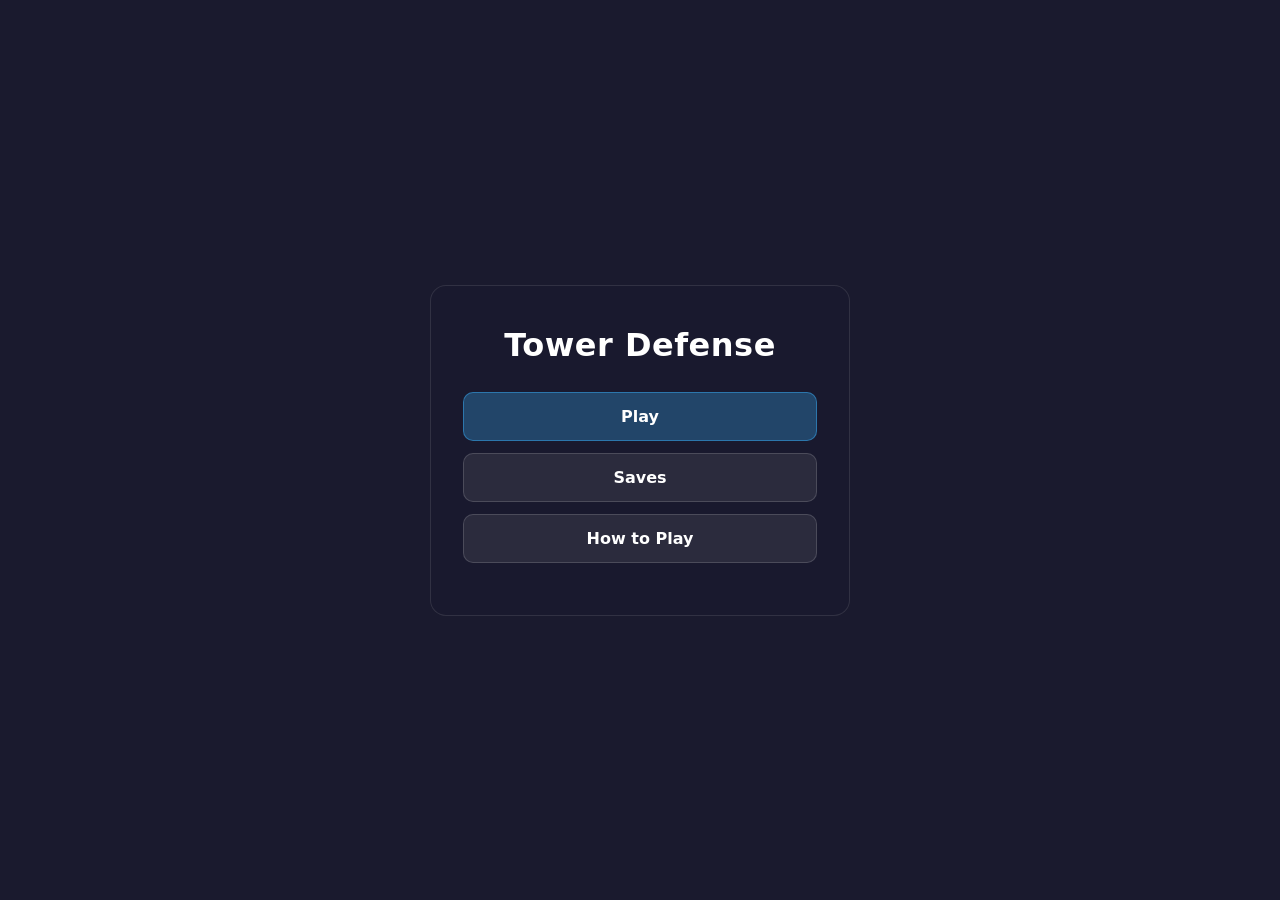
<file: index.html>
<!DOCTYPE html>
<html lang="en">
<head>
  <meta charset="UTF-8" />
  <meta name="viewport" content="width=device-width, initial-scale=1.0" />
  <title>Tower Defense</title>
  <link rel="stylesheet" href="style.css" />
</head>
<body>
  <!-- ============================= MAIN MENU ============================= -->
  <div id="menu-root">

    <!-- Main Menu -->
    <div id="screen-main" class="menu-screen">
      <div class="menu-panel menu-panel-main">
        <h1 class="menu-title">Tower Defense</h1>
        <button id="menu-play-btn" type="button" class="menu-btn menu-btn-primary">Play</button>
        <button id="menu-saves-btn" type="button" class="menu-btn">Saves</button>
        <button id="menu-howto-btn" type="button" class="menu-btn">How to Play</button>
      </div>
    </div>

    <!-- Play: map select + difficulty -->
    <div id="screen-play" class="menu-screen hidden">
      <div class="menu-topbar">
        <button id="play-back-btn" type="button" class="menu-back-btn">&larr; Back to Menu</button>
        <div id="difficulty-select" class="difficulty-select"></div>
      </div>
      <h2 class="menu-section-title">Select a Map</h2>
      <div id="maps-grid" class="maps-grid"></div>
    </div>

    <!-- Saves (placeholder — no save system yet) -->
    <div id="screen-saves" class="menu-screen hidden">
      <div class="menu-panel">
        <button id="saves-back-btn" type="button" class="menu-back-btn">&larr; Back to Menu</button>
        <h2 class="menu-section-title">Saves</h2>
        <p class="menu-placeholder-text">No save system yet — coming in a future update.</p>
      </div>
    </div>

    <!-- How to Play -->
    <div id="screen-howto" class="menu-screen hidden">
      <div class="menu-panel menu-panel-howto">
        <button id="howto-back-btn" type="button" class="menu-back-btn">&larr; Back to Menu</button>
        <h2 class="menu-section-title">How to Play</h2>
        <div id="howto-content" class="howto-content"></div>
      </div>
    </div>

  </div>

  <!-- ============================= GAME SCREEN ============================= -->
  <div id="game-screen" class="hidden">
    <canvas id="game-canvas"></canvas>

    <button id="spawn-btn" type="button" title="Spawn a test enemy">Spawn Enemy (Space)</button>
    <button id="wave-btn" type="button" title="Send the next wave (F1)">Send Wave (F1)</button>
    <button id="replay-wave-btn" type="button" title="Reset the current wave back to Placement" disabled>Re-play Wave</button>
    <button id="skill-tree-btn" type="button" title="Open Skill Tree (K)">Skill Tree (K)</button>
    <button id="export-map-btn" type="button" title="Copy the current blocked-tile layout to paste into config.js">Export Blocked Tiles</button>
    <div id="xp-display">XP: 30</div>
    <div id="fort-hp-display">Fort: 30/30</div>
    <div id="wave-indicator">Wave: —</div>
    <div id="phase-indicator">Phase: Placement</div>

    <!-- Tower bar — populated dynamically from unlocked skills -->
    <div id="tower-bar"></div>

    <!-- Game Over overlay -->
    <div id="game-over-panel" class="hidden" aria-hidden="true">
      <div class="game-over-content">
        <h2 class="game-over-title">Fort Destroyed</h2>
        <p class="game-over-hint">The Fort has fallen.</p>
        <button id="game-over-replay" type="button" class="game-over-replay">Re-play Wave</button>
        <button id="game-over-reload" type="button" class="game-over-reload">Reload</button>
      </div>
    </div>

    <!-- Wave Complete overlay -->
    <div id="wave-complete-panel" class="hidden" aria-hidden="true">
      <div class="wave-complete-content">
        <h2 id="wave-complete-title" class="wave-complete-title">Wave Complete!</h2>
        <p id="wave-complete-xp" class="wave-complete-xp">+0 XP earned</p>
        <button id="wave-complete-replay" type="button" class="wave-complete-replay">Re-play Wave</button>
        <button id="wave-complete-continue" type="button" class="wave-complete-continue">Next Wave</button>
      </div>
    </div>

    <!-- Skill Tree overlay -->
    <div id="skill-tree-panel" class="hidden" aria-hidden="true">
      <div class="skill-tree-content">
        <button id="skill-tree-close" type="button" class="skill-tree-close">Back to Game</button>
        <h2 class="skill-tree-title">Skill Tree</h2>
        <p id="skill-tree-xp" class="skill-tree-xp">XP: 30</p>
        <p class="skill-tree-hint">Unlock a tower for 10 XP, then spend more XP on its talent tree below.</p>
        <div id="skill-tree-tabs" class="skill-tree-tabs"></div>
        <div id="skill-tree-tab-content" class="skill-tree-tab-content"></div>
      </div>
    </div>
  </div>

  <script type="module" src="js/main.js"></script>
</body>
</html>
</file>
<file: style.css>
/* Reset and full-screen layout */
*,
*::before,
*::after {
  margin: 0;
  padding: 0;
  box-sizing: border-box;
}

html,
body {
  width: 100%;
  height: 100%;
  overflow: hidden;
  background-color: #1a1a2e;
}

#game-canvas {
  display: block;
  width: 100%;
  height: 100%;
  cursor: crosshair;
}

#game-canvas.cursor-place {
  cursor: cell;
}

#game-canvas.cursor-move {
  cursor: grab;
}

#game-canvas.cursor-move:active {
  cursor: grabbing;
}

/* Temporary dev UI */
#spawn-btn {
  position: fixed;
  top: 12px;
  left: 12px;
  z-index: 10;
  padding: 8px 14px;
  font-size: 14px;
  font-family: system-ui, sans-serif;
  color: #fff;
  background: rgba(30, 30, 50, 0.85);
  border: 1px solid rgba(255, 255, 255, 0.25);
  border-radius: 6px;
  cursor: pointer;
}

#spawn-btn:hover {
  background: rgba(50, 50, 80, 0.95);
}

#wave-btn {
  position: fixed;
  top: 12px;
  left: 180px;
  z-index: 10;
  padding: 8px 14px;
  font-size: 14px;
  font-family: system-ui, sans-serif;
  color: #fff;
  background: rgba(30, 30, 50, 0.85);
  border: 1px solid rgba(255, 255, 255, 0.25);
  border-radius: 6px;
  cursor: pointer;
}

#wave-btn:hover:not(:disabled) {
  background: rgba(50, 50, 80, 0.95);
}

#wave-btn:disabled {
  opacity: 0.45;
  cursor: not-allowed;
}

#wave-btn.wave-active {
  border-color: #e74c3c;
  background: rgba(231, 76, 60, 0.2);
}

#replay-wave-btn {
  position: fixed;
  top: 12px;
  left: 340px;
  z-index: 10;
  padding: 8px 14px;
  font-size: 14px;
  font-family: system-ui, sans-serif;
  color: #fff;
  background: rgba(30, 30, 50, 0.85);
  border: 1px solid rgba(255, 255, 255, 0.25);
  border-radius: 6px;
  cursor: pointer;
}

#replay-wave-btn:hover:not(:disabled) {
  background: rgba(50, 50, 80, 0.95);
}

#replay-wave-btn:disabled {
  opacity: 0.45;
  cursor: not-allowed;
}

#skill-tree-btn {
  position: fixed;
  top: 12px;
  left: 500px;
  z-index: 10;
  padding: 8px 14px;
  font-size: 14px;
  font-family: system-ui, sans-serif;
  color: #fff;
  background: rgba(30, 30, 50, 0.85);
  border: 1px solid rgba(255, 255, 255, 0.25);
  border-radius: 6px;
  cursor: pointer;
}

#skill-tree-btn:hover {
  background: rgba(50, 50, 80, 0.95);
}

#export-map-btn {
  position: fixed;
  top: 12px;
  left: 660px;
  z-index: 10;
  padding: 8px 14px;
  font-size: 14px;
  font-family: system-ui, sans-serif;
  color: #fff;
  background: rgba(30, 30, 50, 0.85);
  border: 1px solid rgba(255, 255, 255, 0.25);
  border-radius: 6px;
  cursor: pointer;
}

#export-map-btn:hover {
  background: rgba(50, 50, 80, 0.95);
}

#xp-display {
  position: fixed;
  top: 14px;
  right: 20px;
  z-index: 10;
  padding: 6px 14px;
  font-family: system-ui, sans-serif;
  font-size: 15px;
  font-weight: 700;
  color: #f1c40f;
  background: rgba(20, 20, 35, 0.9);
  border: 1px solid rgba(241, 196, 15, 0.35);
  border-radius: 8px;
  text-shadow: 0 1px 3px rgba(0, 0, 0, 0.5);
}

#fort-hp-display {
  position: fixed;
  top: 14px;
  right: 190px;
  z-index: 10;
  padding: 6px 14px;
  font-family: system-ui, sans-serif;
  font-size: 15px;
  font-weight: 700;
  color: #2ecc71;
  background: rgba(20, 20, 35, 0.9);
  border: 1px solid rgba(46, 204, 113, 0.35);
  border-radius: 8px;
  text-shadow: 0 1px 3px rgba(0, 0, 0, 0.5);
}

#fort-hp-display.low {
  color: #e74c3c;
  border-color: rgba(231, 76, 60, 0.5);
}

#wave-indicator {
  position: fixed;
  top: 14px;
  left: 490px;
  z-index: 10;
  font-family: system-ui, sans-serif;
  font-size: 14px;
  font-weight: 600;
  color: rgba(255, 255, 255, 0.85);
  text-shadow: 0 1px 3px rgba(0, 0, 0, 0.6);
}

#wave-indicator.active {
  color: #f1c40f;
}

#phase-indicator {
  position: fixed;
  top: 14px;
  left: 640px;
  z-index: 10;
  font-family: system-ui, sans-serif;
  font-size: 14px;
  font-weight: 600;
  color: rgba(255, 255, 255, 0.85);
  text-shadow: 0 1px 3px rgba(0, 0, 0, 0.6);
}

#phase-indicator.combat {
  color: #ff6b6b;
}

#tower-bar.disabled {
  opacity: 0.55;
  pointer-events: none;
}

/* Tower bar — bottom center */
#tower-bar {
  position: fixed;
  bottom: 20px;
  left: 50%;
  transform: translateX(-50%);
  z-index: 10;
  display: flex;
  gap: 10px;
  padding: 10px 14px;
  background: rgba(20, 20, 35, 0.9);
  border: 1px solid rgba(255, 255, 255, 0.2);
  border-radius: 12px;
  box-shadow: 0 4px 24px rgba(0, 0, 0, 0.45);
}

.tower-btn {
  display: flex;
  flex-direction: column;
  align-items: center;
  gap: 6px;
  min-width: 72px;
  padding: 10px 12px;
  font-family: system-ui, sans-serif;
  font-size: 12px;
  color: #ddd;
  background: rgba(40, 40, 65, 0.9);
  border: 2px solid rgba(255, 255, 255, 0.15);
  border-radius: 8px;
  cursor: pointer;
  transition: background 0.15s, border-color 0.15s, transform 0.1s;
}

.tower-btn:hover {
  background: rgba(55, 55, 90, 0.95);
  border-color: rgba(255, 255, 255, 0.35);
}

.tower-btn.selected {
  border-color: #2ecc71;
  background: rgba(46, 204, 113, 0.15);
  color: #fff;
}

.tower-btn:active {
  transform: scale(0.96);
}

.tower-btn.at-cap {
  opacity: 0.5;
  cursor: not-allowed;
}

.tower-btn-count {
  font-size: 11px;
  color: rgba(255, 255, 255, 0.55);
  font-weight: 600;
}

.tower-btn.at-cap .tower-btn-count {
  color: #e74c3c;
}

.tower-btn-icon {
  width: 36px;
  height: 36px;
  border-radius: 4px;
  border: 2px solid rgba(255, 255, 255, 0.6);
}

.tower-icon-marksman {
  background: #3498db;
}

.tower-icon-slayer {
  background: #e74c3c;
}

.tower-icon-spearman {
  background: #2ecc71;
}

.tower-icon-striker {
  background: #e67e22;
}

.tower-btn-label {
  font-weight: 600;
  letter-spacing: 0.02em;
}

#tower-bar.empty::after {
  content: "Unlock towers in the Skill Tree (K)";
  font-family: system-ui, sans-serif;
  font-size: 13px;
  color: rgba(255, 255, 255, 0.45);
  padding: 8px 12px;
}

/* Skill Tree panel */
#skill-tree-panel {
  position: fixed;
  inset: 0;
  z-index: 100;
  display: flex;
  align-items: center;
  justify-content: center;
  background: rgba(10, 10, 20, 0.82);
  backdrop-filter: blur(4px);
}

#skill-tree-panel.hidden {
  display: none;
}

.skill-tree-content {
  position: relative;
  width: min(720px, 92vw);
  max-height: 88vh;
  overflow-y: auto;
  padding: 28px 32px;
  background: rgba(22, 22, 38, 0.97);
  border: 1px solid rgba(255, 255, 255, 0.15);
  border-radius: 16px;
  box-shadow: 0 12px 48px rgba(0, 0, 0, 0.55);
}

.skill-tree-title {
  font-family: system-ui, sans-serif;
  font-size: 26px;
  font-weight: 700;
  color: #fff;
  margin-bottom: 8px;
}

.skill-tree-xp {
  font-family: system-ui, sans-serif;
  font-size: 18px;
  font-weight: 700;
  color: #f1c40f;
  margin-bottom: 6px;
}

.skill-tree-hint {
  font-family: system-ui, sans-serif;
  font-size: 13px;
  color: rgba(255, 255, 255, 0.5);
  margin-bottom: 24px;
}

.skill-tree-nodes {
  display: grid;
  grid-template-columns: repeat(auto-fit, minmax(150px, 1fr));
  gap: 14px;
  margin-bottom: 24px;
}

.skill-node {
  display: flex;
  flex-direction: column;
  align-items: center;
  gap: 8px;
  padding: 16px 12px;
  font-family: system-ui, sans-serif;
  background: rgba(40, 40, 65, 0.9);
  border: 2px solid rgba(255, 255, 255, 0.15);
  border-radius: 10px;
  cursor: pointer;
  transition: border-color 0.15s, background 0.15s, transform 0.1s;
}

.skill-node:hover:not(:disabled):not(.unlocked) {
  border-color: rgba(241, 196, 15, 0.6);
  background: rgba(55, 55, 90, 0.95);
}

.skill-node.unlocked {
  border-color: #2ecc71;
  background: rgba(46, 204, 113, 0.12);
  cursor: default;
  opacity: 0.85;
}

.skill-node:disabled {
  opacity: 0.45;
  cursor: not-allowed;
}

.skill-node-icon {
  width: 48px;
  height: 48px;
  border-radius: 6px;
  border: 2px solid rgba(255, 255, 255, 0.5);
}

.skill-node-name {
  font-size: 14px;
  font-weight: 700;
  color: #fff;
}

.skill-node-cost {
  font-size: 12px;
  color: #f1c40f;
}

.skill-node-status {
  font-size: 11px;
  color: #2ecc71;
  font-weight: 600;
}

.skill-tree-close {
  position: absolute;
  top: 20px;
  right: 24px;
  padding: 8px 14px;
  font-family: system-ui, sans-serif;
  font-size: 13px;
  font-weight: 600;
  color: #fff;
  background: rgba(50, 50, 80, 0.9);
  border: 1px solid rgba(255, 255, 255, 0.2);
  border-radius: 8px;
  cursor: pointer;
  z-index: 1;
}

.skill-tree-close:hover {
  background: rgba(70, 70, 110, 0.95);
}

/* Game Over overlay */
#game-over-panel {
  position: fixed;
  inset: 0;
  z-index: 200;
  display: flex;
  align-items: center;
  justify-content: center;
  background: rgba(10, 0, 0, 0.85);
  backdrop-filter: blur(4px);
}

#game-over-panel.hidden {
  display: none;
}

.game-over-content {
  width: min(420px, 90vw);
  padding: 32px;
  text-align: center;
  background: rgba(30, 12, 12, 0.97);
  border: 1px solid rgba(231, 76, 60, 0.4);
  border-radius: 16px;
  box-shadow: 0 12px 48px rgba(0, 0, 0, 0.6);
}

.game-over-title {
  font-family: system-ui, sans-serif;
  font-size: 28px;
  font-weight: 700;
  color: #e74c3c;
  margin-bottom: 12px;
}

.game-over-hint {
  font-family: system-ui, sans-serif;
  font-size: 14px;
  color: rgba(255, 255, 255, 0.7);
  margin-bottom: 24px;
}

.game-over-replay {
  display: block;
  width: 100%;
  padding: 12px;
  margin-bottom: 10px;
  font-family: system-ui, sans-serif;
  font-size: 15px;
  font-weight: 600;
  color: #fff;
  background: rgba(46, 204, 113, 0.2);
  border: 1px solid rgba(46, 204, 113, 0.5);
  border-radius: 8px;
  cursor: pointer;
}

.game-over-replay:hover {
  background: rgba(46, 204, 113, 0.35);
}

.game-over-reload {
  display: block;
  width: 100%;
  padding: 12px;
  font-family: system-ui, sans-serif;
  font-size: 15px;
  font-weight: 600;
  color: #fff;
  background: rgba(231, 76, 60, 0.25);
  border: 1px solid rgba(231, 76, 60, 0.5);
  border-radius: 8px;
  cursor: pointer;
}

.game-over-reload:hover {
  background: rgba(231, 76, 60, 0.4);
}

/* Wave Complete overlay */
#wave-complete-panel {
  position: fixed;
  inset: 0;
  z-index: 200;
  display: flex;
  align-items: center;
  justify-content: center;
  background: rgba(0, 10, 0, 0.75);
  backdrop-filter: blur(4px);
}

#wave-complete-panel.hidden {
  display: none;
}

.wave-complete-content {
  width: min(420px, 90vw);
  padding: 32px;
  text-align: center;
  background: rgba(12, 30, 18, 0.97);
  border: 1px solid rgba(46, 204, 113, 0.4);
  border-radius: 16px;
  box-shadow: 0 12px 48px rgba(0, 0, 0, 0.6);
}

.wave-complete-title {
  font-family: system-ui, sans-serif;
  font-size: 28px;
  font-weight: 700;
  color: #2ecc71;
  margin-bottom: 12px;
}

.wave-complete-xp {
  font-family: system-ui, sans-serif;
  font-size: 16px;
  font-weight: 600;
  color: #f1c40f;
  margin-bottom: 24px;
}

.wave-complete-replay {
  display: block;
  width: 100%;
  padding: 12px;
  margin-bottom: 10px;
  font-family: system-ui, sans-serif;
  font-size: 15px;
  font-weight: 600;
  color: #fff;
  background: rgba(255, 255, 255, 0.08);
  border: 1px solid rgba(255, 255, 255, 0.25);
  border-radius: 8px;
  cursor: pointer;
}

.wave-complete-replay:hover {
  background: rgba(255, 255, 255, 0.15);
}

.wave-complete-continue {
  display: block;
  width: 100%;
  padding: 12px;
  font-family: system-ui, sans-serif;
  font-size: 15px;
  font-weight: 600;
  color: #fff;
  background: rgba(46, 204, 113, 0.25);
  border: 1px solid rgba(46, 204, 113, 0.5);
  border-radius: 8px;
  cursor: pointer;
}

.wave-complete-continue:hover {
  background: rgba(46, 204, 113, 0.4);
}

/* ============================= MAIN MENU ============================= */

#menu-root {
  position: fixed;
  inset: 0;
  z-index: 50;
  font-family: system-ui, sans-serif;
  color: #fff;
}

#menu-root.hidden {
  display: none;
}

.menu-screen {
  position: absolute;
  inset: 0;
  display: flex;
  flex-direction: column;
  align-items: center;
  padding: 48px 24px;
  overflow-y: auto;
}

.menu-screen.hidden {
  display: none;
}

#screen-main {
  justify-content: center;
}

.menu-panel {
  width: min(420px, 90vw);
  padding: 40px 32px;
  background: rgba(26, 26, 46, 0.85);
  border: 1px solid rgba(255, 255, 255, 0.1);
  border-radius: 16px;
  text-align: center;
}

.menu-panel-howto {
  width: min(640px, 92vw);
  text-align: left;
}

.menu-title {
  font-size: 32px;
  font-weight: 800;
  margin-bottom: 28px;
  letter-spacing: 0.5px;
}

.menu-btn {
  display: block;
  width: 100%;
  padding: 14px;
  margin-bottom: 12px;
  font-family: inherit;
  font-size: 16px;
  font-weight: 600;
  color: #fff;
  background: rgba(255, 255, 255, 0.08);
  border: 1px solid rgba(255, 255, 255, 0.15);
  border-radius: 10px;
  cursor: pointer;
  transition: background 0.15s ease;
}

.menu-btn:hover {
  background: rgba(255, 255, 255, 0.16);
}

.menu-btn-primary {
  background: rgba(52, 152, 219, 0.35);
  border-color: rgba(52, 152, 219, 0.6);
}

.menu-btn-primary:hover {
  background: rgba(52, 152, 219, 0.5);
}

.menu-topbar {
  width: 100%;
  max-width: 900px;
  display: flex;
  align-items: center;
  justify-content: space-between;
  margin-bottom: 24px;
}

.menu-back-btn {
  padding: 10px 16px;
  font-family: inherit;
  font-size: 14px;
  font-weight: 600;
  color: #fff;
  background: rgba(255, 255, 255, 0.08);
  border: 1px solid rgba(255, 255, 255, 0.15);
  border-radius: 8px;
  cursor: pointer;
}

.menu-back-btn:hover {
  background: rgba(255, 255, 255, 0.16);
}

.menu-section-title {
  font-size: 22px;
  font-weight: 700;
  margin-bottom: 20px;
}

.difficulty-select {
  display: flex;
  gap: 8px;
}

.difficulty-btn {
  padding: 8px 14px;
  font-family: inherit;
  font-size: 13px;
  font-weight: 600;
  color: rgba(255, 255, 255, 0.7);
  background: rgba(255, 255, 255, 0.06);
  border: 1px solid rgba(255, 255, 255, 0.15);
  border-radius: 8px;
  cursor: pointer;
}

.difficulty-btn.selected {
  color: #fff;
  background: rgba(52, 152, 219, 0.4);
  border-color: rgba(52, 152, 219, 0.7);
}

.maps-grid {
  width: 100%;
  max-width: 900px;
  display: grid;
  grid-template-columns: repeat(auto-fit, minmax(220px, 1fr));
  gap: 16px;
}

.map-card {
  display: flex;
  flex-direction: column;
  align-items: center;
  gap: 8px;
  padding: 28px 16px;
  font-family: inherit;
  color: #fff;
  background: rgba(255, 255, 255, 0.06);
  border: 1px solid rgba(255, 255, 255, 0.15);
  border-radius: 14px;
  cursor: pointer;
  transition: background 0.15s ease, transform 0.1s ease;
}

.map-card:not(.locked):hover {
  background: rgba(52, 152, 219, 0.25);
  border-color: rgba(52, 152, 219, 0.5);
  transform: translateY(-2px);
}

.map-card.locked {
  cursor: not-allowed;
  opacity: 0.55;
}

.map-card-label {
  font-size: 18px;
  font-weight: 700;
}

.map-card-progress {
  font-size: 13px;
  color: rgba(255, 255, 255, 0.65);
}

.map-card-lock-icon {
  font-size: 22px;
}

.map-card-requirement {
  font-size: 12px;
  color: rgba(255, 255, 255, 0.55);
  text-align: center;
}

.menu-placeholder-text {
  color: rgba(255, 255, 255, 0.6);
  font-size: 15px;
  margin-top: 8px;
}

.howto-content h3 {
  font-size: 16px;
  margin-top: 20px;
  margin-bottom: 8px;
  color: #3498db;
}

.howto-content h3:first-child {
  margin-top: 0;
}

.howto-content p {
  font-size: 14px;
  line-height: 1.6;
  color: rgba(255, 255, 255, 0.85);
  margin-bottom: 8px;
}

.howto-content ul {
  margin: 0 0 8px 20px;
  font-size: 14px;
  line-height: 1.7;
  color: rgba(255, 255, 255, 0.85);
}

/* Game screen wrapper */
#game-screen.hidden {
  display: none;
}

/* ============================= SKILL TREE: TABS + TALENT TREE ============================= */

.skill-tree-tabs {
  display: flex;
  gap: 6px;
  margin: 16px 0 20px;
  border-bottom: 1px solid rgba(255, 255, 255, 0.12);
}

.skill-tab {
  padding: 10px 16px;
  font-family: system-ui, sans-serif;
  font-size: 14px;
  font-weight: 600;
  color: rgba(255, 255, 255, 0.55);
  background: transparent;
  border: none;
  border-bottom: 2px solid transparent;
  cursor: pointer;
}

.skill-tab:hover {
  color: rgba(255, 255, 255, 0.85);
}

.skill-tab.active {
  color: #fff;
  border-bottom-color: #3498db;
}

.skill-unlock-section {
  display: flex;
  justify-content: center;
  margin-bottom: 24px;
}

.skill-unlock-section .skill-node {
  width: min(220px, 100%);
}

.talent-tree-section {
  display: flex;
  flex-direction: column;
  gap: 14px;
}

.talent-placeholder {
  text-align: center;
  color: rgba(255, 255, 255, 0.5);
  font-family: system-ui, sans-serif;
  font-size: 14px;
  padding: 24px 0;
}

.talent-tier {
  padding: 12px;
  background: rgba(255, 255, 255, 0.04);
  border: 1px solid rgba(255, 255, 255, 0.1);
  border-radius: 10px;
}

.talent-tier.locked {
  opacity: 0.5;
}

.talent-tier-lock-msg {
  font-family: system-ui, sans-serif;
  font-size: 12px;
  color: rgba(255, 255, 255, 0.5);
  margin-bottom: 8px;
  text-align: center;
}

.talent-nodes-row {
  display: flex;
  flex-wrap: wrap;
  justify-content: center;
  gap: 10px;
}

.talent-node {
  display: flex;
  flex-direction: column;
  align-items: center;
  gap: 6px;
  min-width: 92px;
  padding: 10px 12px;
  font-family: system-ui, sans-serif;
  background: rgba(40, 40, 65, 0.9);
  border: 1px solid rgba(255, 255, 255, 0.15);
  border-radius: 8px;
}

.talent-node.maxed {
  border-color: rgba(46, 204, 113, 0.6);
  background: rgba(46, 204, 113, 0.12);
}

.talent-node.gated {
  opacity: 0.55;
}

.talent-node-hint {
  font-size: 10px;
  color: rgba(231, 76, 60, 0.85);
  text-align: center;
  max-width: 100px;
}

.talent-node-label {
  font-size: 13px;
  font-weight: 600;
  color: #fff;
}

.talent-node-points {
  font-size: 11px;
  color: rgba(255, 255, 255, 0.6);
}

.talent-node-btn {
  width: 26px;
  height: 26px;
  font-size: 15px;
  font-weight: 700;
  line-height: 1;
  color: #fff;
  background: rgba(52, 152, 219, 0.35);
  border: 1px solid rgba(52, 152, 219, 0.6);
  border-radius: 6px;
  cursor: pointer;
}

.talent-node-btn:hover:not(:disabled) {
  background: rgba(52, 152, 219, 0.55);
}

.talent-node-btn:disabled {
  opacity: 0.35;
  cursor: not-allowed;
}
</file>
<file: backup/style.css>
/* Reset and full-screen layout */
*,
*::before,
*::after {
  margin: 0;
  padding: 0;
  box-sizing: border-box;
}

html,
body {
  width: 100%;
  height: 100%;
  overflow: hidden;
  background-color: #1a1a2e;
}

#game-canvas {
  display: block;
  width: 100%;
  height: 100%;
  cursor: crosshair;
}

#game-canvas.cursor-place {
  cursor: cell;
}

#game-canvas.cursor-move {
  cursor: grab;
}

#game-canvas.cursor-move:active {
  cursor: grabbing;
}

/* Temporary dev UI */
#spawn-btn {
  position: fixed;
  top: 12px;
  left: 12px;
  z-index: 10;
  padding: 8px 14px;
  font-size: 14px;
  font-family: system-ui, sans-serif;
  color: #fff;
  background: rgba(30, 30, 50, 0.85);
  border: 1px solid rgba(255, 255, 255, 0.25);
  border-radius: 6px;
  cursor: pointer;
}

#spawn-btn:hover {
  background: rgba(50, 50, 80, 0.95);
}

#wave-btn {
  position: fixed;
  top: 12px;
  left: 180px;
  z-index: 10;
  padding: 8px 14px;
  font-size: 14px;
  font-family: system-ui, sans-serif;
  color: #fff;
  background: rgba(30, 30, 50, 0.85);
  border: 1px solid rgba(255, 255, 255, 0.25);
  border-radius: 6px;
  cursor: pointer;
}

#wave-btn:hover:not(:disabled) {
  background: rgba(50, 50, 80, 0.95);
}

#wave-btn:disabled {
  opacity: 0.45;
  cursor: not-allowed;
}

#wave-btn.wave-active {
  border-color: #e74c3c;
  background: rgba(231, 76, 60, 0.2);
}

#replay-wave-btn {
  position: fixed;
  top: 12px;
  left: 340px;
  z-index: 10;
  padding: 8px 14px;
  font-size: 14px;
  font-family: system-ui, sans-serif;
  color: #fff;
  background: rgba(30, 30, 50, 0.85);
  border: 1px solid rgba(255, 255, 255, 0.25);
  border-radius: 6px;
  cursor: pointer;
}

#replay-wave-btn:hover:not(:disabled) {
  background: rgba(50, 50, 80, 0.95);
}

#replay-wave-btn:disabled {
  opacity: 0.45;
  cursor: not-allowed;
}

#skill-tree-btn {
  position: fixed;
  top: 12px;
  left: 500px;
  z-index: 10;
  padding: 8px 14px;
  font-size: 14px;
  font-family: system-ui, sans-serif;
  color: #fff;
  background: rgba(30, 30, 50, 0.85);
  border: 1px solid rgba(255, 255, 255, 0.25);
  border-radius: 6px;
  cursor: pointer;
}

#skill-tree-btn:hover {
  background: rgba(50, 50, 80, 0.95);
}

#xp-display {
  position: fixed;
  top: 14px;
  right: 20px;
  z-index: 10;
  padding: 6px 14px;
  font-family: system-ui, sans-serif;
  font-size: 15px;
  font-weight: 700;
  color: #f1c40f;
  background: rgba(20, 20, 35, 0.9);
  border: 1px solid rgba(241, 196, 15, 0.35);
  border-radius: 8px;
  text-shadow: 0 1px 3px rgba(0, 0, 0, 0.5);
}

#fort-hp-display {
  position: fixed;
  top: 14px;
  right: 190px;
  z-index: 10;
  padding: 6px 14px;
  font-family: system-ui, sans-serif;
  font-size: 15px;
  font-weight: 700;
  color: #2ecc71;
  background: rgba(20, 20, 35, 0.9);
  border: 1px solid rgba(46, 204, 113, 0.35);
  border-radius: 8px;
  text-shadow: 0 1px 3px rgba(0, 0, 0, 0.5);
}

#fort-hp-display.low {
  color: #e74c3c;
  border-color: rgba(231, 76, 60, 0.5);
}

#wave-indicator {
  position: fixed;
  top: 14px;
  left: 490px;
  z-index: 10;
  font-family: system-ui, sans-serif;
  font-size: 14px;
  font-weight: 600;
  color: rgba(255, 255, 255, 0.85);
  text-shadow: 0 1px 3px rgba(0, 0, 0, 0.6);
}

#wave-indicator.active {
  color: #f1c40f;
}

#phase-indicator {
  position: fixed;
  top: 14px;
  left: 640px;
  z-index: 10;
  font-family: system-ui, sans-serif;
  font-size: 14px;
  font-weight: 600;
  color: rgba(255, 255, 255, 0.85);
  text-shadow: 0 1px 3px rgba(0, 0, 0, 0.6);
}

#phase-indicator.combat {
  color: #ff6b6b;
}

#tower-bar.disabled {
  opacity: 0.55;
  pointer-events: none;
}

/* Tower bar — bottom center */
#tower-bar {
  position: fixed;
  bottom: 20px;
  left: 50%;
  transform: translateX(-50%);
  z-index: 10;
  display: flex;
  gap: 10px;
  padding: 10px 14px;
  background: rgba(20, 20, 35, 0.9);
  border: 1px solid rgba(255, 255, 255, 0.2);
  border-radius: 12px;
  box-shadow: 0 4px 24px rgba(0, 0, 0, 0.45);
}

.tower-btn {
  display: flex;
  flex-direction: column;
  align-items: center;
  gap: 6px;
  min-width: 72px;
  padding: 10px 12px;
  font-family: system-ui, sans-serif;
  font-size: 12px;
  color: #ddd;
  background: rgba(40, 40, 65, 0.9);
  border: 2px solid rgba(255, 255, 255, 0.15);
  border-radius: 8px;
  cursor: pointer;
  transition: background 0.15s, border-color 0.15s, transform 0.1s;
}

.tower-btn:hover {
  background: rgba(55, 55, 90, 0.95);
  border-color: rgba(255, 255, 255, 0.35);
}

.tower-btn.selected {
  border-color: #2ecc71;
  background: rgba(46, 204, 113, 0.15);
  color: #fff;
}

.tower-btn:active {
  transform: scale(0.96);
}

.tower-btn.at-cap {
  opacity: 0.5;
  cursor: not-allowed;
}

.tower-btn-count {
  font-size: 11px;
  color: rgba(255, 255, 255, 0.55);
  font-weight: 600;
}

.tower-btn.at-cap .tower-btn-count {
  color: #e74c3c;
}

.tower-btn-icon {
  width: 36px;
  height: 36px;
  border-radius: 4px;
  border: 2px solid rgba(255, 255, 255, 0.6);
}

.tower-icon-marksman {
  background: #3498db;
}

.tower-icon-slayer {
  background: #e74c3c;
}

.tower-icon-spearman {
  background: #2ecc71;
}

.tower-icon-striker {
  background: #e67e22;
}

.tower-btn-label {
  font-weight: 600;
  letter-spacing: 0.02em;
}

#tower-bar.empty::after {
  content: "Unlock towers in the Skill Tree (K)";
  font-family: system-ui, sans-serif;
  font-size: 13px;
  color: rgba(255, 255, 255, 0.45);
  padding: 8px 12px;
}

/* Skill Tree panel */
#skill-tree-panel {
  position: fixed;
  inset: 0;
  z-index: 100;
  display: flex;
  align-items: center;
  justify-content: center;
  background: rgba(10, 10, 20, 0.82);
  backdrop-filter: blur(4px);
}

#skill-tree-panel.hidden {
  display: none;
}

.skill-tree-content {
  position: relative;
  width: min(720px, 92vw);
  max-height: 88vh;
  overflow-y: auto;
  padding: 28px 32px;
  background: rgba(22, 22, 38, 0.97);
  border: 1px solid rgba(255, 255, 255, 0.15);
  border-radius: 16px;
  box-shadow: 0 12px 48px rgba(0, 0, 0, 0.55);
}

.skill-tree-title {
  font-family: system-ui, sans-serif;
  font-size: 26px;
  font-weight: 700;
  color: #fff;
  margin-bottom: 8px;
}

.skill-tree-xp {
  font-family: system-ui, sans-serif;
  font-size: 18px;
  font-weight: 700;
  color: #f1c40f;
  margin-bottom: 6px;
}

.skill-tree-hint {
  font-family: system-ui, sans-serif;
  font-size: 13px;
  color: rgba(255, 255, 255, 0.5);
  margin-bottom: 24px;
}

.skill-tree-nodes {
  display: grid;
  grid-template-columns: repeat(auto-fit, minmax(150px, 1fr));
  gap: 14px;
  margin-bottom: 24px;
}

.skill-node {
  display: flex;
  flex-direction: column;
  align-items: center;
  gap: 8px;
  padding: 16px 12px;
  font-family: system-ui, sans-serif;
  background: rgba(40, 40, 65, 0.9);
  border: 2px solid rgba(255, 255, 255, 0.15);
  border-radius: 10px;
  cursor: pointer;
  transition: border-color 0.15s, background 0.15s, transform 0.1s;
}

.skill-node:hover:not(:disabled):not(.unlocked) {
  border-color: rgba(241, 196, 15, 0.6);
  background: rgba(55, 55, 90, 0.95);
}

.skill-node.unlocked {
  border-color: #2ecc71;
  background: rgba(46, 204, 113, 0.12);
  cursor: default;
  opacity: 0.85;
}

.skill-node:disabled {
  opacity: 0.45;
  cursor: not-allowed;
}

.skill-node-icon {
  width: 48px;
  height: 48px;
  border-radius: 6px;
  border: 2px solid rgba(255, 255, 255, 0.5);
}

.skill-node-name {
  font-size: 14px;
  font-weight: 700;
  color: #fff;
}

.skill-node-cost {
  font-size: 12px;
  color: #f1c40f;
}

.skill-node-status {
  font-size: 11px;
  color: #2ecc71;
  font-weight: 600;
}

.skill-tree-close {
  position: absolute;
  top: 20px;
  right: 24px;
  padding: 8px 14px;
  font-family: system-ui, sans-serif;
  font-size: 13px;
  font-weight: 600;
  color: #fff;
  background: rgba(50, 50, 80, 0.9);
  border: 1px solid rgba(255, 255, 255, 0.2);
  border-radius: 8px;
  cursor: pointer;
  z-index: 1;
}

.skill-tree-close:hover {
  background: rgba(70, 70, 110, 0.95);
}

/* Game Over overlay */
#game-over-panel {
  position: fixed;
  inset: 0;
  z-index: 200;
  display: flex;
  align-items: center;
  justify-content: center;
  background: rgba(10, 0, 0, 0.85);
  backdrop-filter: blur(4px);
}

#game-over-panel.hidden {
  display: none;
}

.game-over-content {
  width: min(420px, 90vw);
  padding: 32px;
  text-align: center;
  background: rgba(30, 12, 12, 0.97);
  border: 1px solid rgba(231, 76, 60, 0.4);
  border-radius: 16px;
  box-shadow: 0 12px 48px rgba(0, 0, 0, 0.6);
}

.game-over-title {
  font-family: system-ui, sans-serif;
  font-size: 28px;
  font-weight: 700;
  color: #e74c3c;
  margin-bottom: 12px;
}

.game-over-hint {
  font-family: system-ui, sans-serif;
  font-size: 14px;
  color: rgba(255, 255, 255, 0.7);
  margin-bottom: 24px;
}

.game-over-replay {
  display: block;
  width: 100%;
  padding: 12px;
  margin-bottom: 10px;
  font-family: system-ui, sans-serif;
  font-size: 15px;
  font-weight: 600;
  color: #fff;
  background: rgba(46, 204, 113, 0.2);
  border: 1px solid rgba(46, 204, 113, 0.5);
  border-radius: 8px;
  cursor: pointer;
}

.game-over-replay:hover {
  background: rgba(46, 204, 113, 0.35);
}

.game-over-reload {
  display: block;
  width: 100%;
  padding: 12px;
  font-family: system-ui, sans-serif;
  font-size: 15px;
  font-weight: 600;
  color: #fff;
  background: rgba(231, 76, 60, 0.25);
  border: 1px solid rgba(231, 76, 60, 0.5);
  border-radius: 8px;
  cursor: pointer;
}

.game-over-reload:hover {
  background: rgba(231, 76, 60, 0.4);
}

/* Wave Complete overlay */
#wave-complete-panel {
  position: fixed;
  inset: 0;
  z-index: 200;
  display: flex;
  align-items: center;
  justify-content: center;
  background: rgba(0, 10, 0, 0.75);
  backdrop-filter: blur(4px);
}

#wave-complete-panel.hidden {
  display: none;
}

.wave-complete-content {
  width: min(420px, 90vw);
  padding: 32px;
  text-align: center;
  background: rgba(12, 30, 18, 0.97);
  border: 1px solid rgba(46, 204, 113, 0.4);
  border-radius: 16px;
  box-shadow: 0 12px 48px rgba(0, 0, 0, 0.6);
}

.wave-complete-title {
  font-family: system-ui, sans-serif;
  font-size: 28px;
  font-weight: 700;
  color: #2ecc71;
  margin-bottom: 12px;
}

.wave-complete-xp {
  font-family: system-ui, sans-serif;
  font-size: 16px;
  font-weight: 600;
  color: #f1c40f;
  margin-bottom: 24px;
}

.wave-complete-replay {
  display: block;
  width: 100%;
  padding: 12px;
  margin-bottom: 10px;
  font-family: system-ui, sans-serif;
  font-size: 15px;
  font-weight: 600;
  color: #fff;
  background: rgba(255, 255, 255, 0.08);
  border: 1px solid rgba(255, 255, 255, 0.25);
  border-radius: 8px;
  cursor: pointer;
}

.wave-complete-replay:hover {
  background: rgba(255, 255, 255, 0.15);
}

.wave-complete-continue {
  display: block;
  width: 100%;
  padding: 12px;
  font-family: system-ui, sans-serif;
  font-size: 15px;
  font-weight: 600;
  color: #fff;
  background: rgba(46, 204, 113, 0.25);
  border: 1px solid rgba(46, 204, 113, 0.5);
  border-radius: 8px;
  cursor: pointer;
}

.wave-complete-continue:hover {
  background: rgba(46, 204, 113, 0.4);
}

/* ============================= MAIN MENU ============================= */

#menu-root {
  position: fixed;
  inset: 0;
  z-index: 50;
  font-family: system-ui, sans-serif;
  color: #fff;
}

#menu-root.hidden {
  display: none;
}

.menu-screen {
  position: absolute;
  inset: 0;
  display: flex;
  flex-direction: column;
  align-items: center;
  padding: 48px 24px;
  overflow-y: auto;
}

.menu-screen.hidden {
  display: none;
}

#screen-main {
  justify-content: center;
}

.menu-panel {
  width: min(420px, 90vw);
  padding: 40px 32px;
  background: rgba(26, 26, 46, 0.85);
  border: 1px solid rgba(255, 255, 255, 0.1);
  border-radius: 16px;
  text-align: center;
}

.menu-panel-howto {
  width: min(640px, 92vw);
  text-align: left;
}

.menu-title {
  font-size: 32px;
  font-weight: 800;
  margin-bottom: 28px;
  letter-spacing: 0.5px;
}

.menu-btn {
  display: block;
  width: 100%;
  padding: 14px;
  margin-bottom: 12px;
  font-family: inherit;
  font-size: 16px;
  font-weight: 600;
  color: #fff;
  background: rgba(255, 255, 255, 0.08);
  border: 1px solid rgba(255, 255, 255, 0.15);
  border-radius: 10px;
  cursor: pointer;
  transition: background 0.15s ease;
}

.menu-btn:hover {
  background: rgba(255, 255, 255, 0.16);
}

.menu-btn-primary {
  background: rgba(52, 152, 219, 0.35);
  border-color: rgba(52, 152, 219, 0.6);
}

.menu-btn-primary:hover {
  background: rgba(52, 152, 219, 0.5);
}

.menu-topbar {
  width: 100%;
  max-width: 900px;
  display: flex;
  align-items: center;
  justify-content: space-between;
  margin-bottom: 24px;
}

.menu-back-btn {
  padding: 10px 16px;
  font-family: inherit;
  font-size: 14px;
  font-weight: 600;
  color: #fff;
  background: rgba(255, 255, 255, 0.08);
  border: 1px solid rgba(255, 255, 255, 0.15);
  border-radius: 8px;
  cursor: pointer;
}

.menu-back-btn:hover {
  background: rgba(255, 255, 255, 0.16);
}

.menu-section-title {
  font-size: 22px;
  font-weight: 700;
  margin-bottom: 20px;
}

.difficulty-select {
  display: flex;
  gap: 8px;
}

.difficulty-btn {
  padding: 8px 14px;
  font-family: inherit;
  font-size: 13px;
  font-weight: 600;
  color: rgba(255, 255, 255, 0.7);
  background: rgba(255, 255, 255, 0.06);
  border: 1px solid rgba(255, 255, 255, 0.15);
  border-radius: 8px;
  cursor: pointer;
}

.difficulty-btn.selected {
  color: #fff;
  background: rgba(52, 152, 219, 0.4);
  border-color: rgba(52, 152, 219, 0.7);
}

.maps-grid {
  width: 100%;
  max-width: 900px;
  display: grid;
  grid-template-columns: repeat(auto-fit, minmax(220px, 1fr));
  gap: 16px;
}

.map-card {
  display: flex;
  flex-direction: column;
  align-items: center;
  gap: 8px;
  padding: 28px 16px;
  font-family: inherit;
  color: #fff;
  background: rgba(255, 255, 255, 0.06);
  border: 1px solid rgba(255, 255, 255, 0.15);
  border-radius: 14px;
  cursor: pointer;
  transition: background 0.15s ease, transform 0.1s ease;
}

.map-card:not(.locked):hover {
  background: rgba(52, 152, 219, 0.25);
  border-color: rgba(52, 152, 219, 0.5);
  transform: translateY(-2px);
}

.map-card.locked {
  cursor: not-allowed;
  opacity: 0.55;
}

.map-card-label {
  font-size: 18px;
  font-weight: 700;
}

.map-card-progress {
  font-size: 13px;
  color: rgba(255, 255, 255, 0.65);
}

.map-card-lock-icon {
  font-size: 22px;
}

.map-card-requirement {
  font-size: 12px;
  color: rgba(255, 255, 255, 0.55);
  text-align: center;
}

.menu-placeholder-text {
  color: rgba(255, 255, 255, 0.6);
  font-size: 15px;
  margin-top: 8px;
}

.howto-content h3 {
  font-size: 16px;
  margin-top: 20px;
  margin-bottom: 8px;
  color: #3498db;
}

.howto-content h3:first-child {
  margin-top: 0;
}

.howto-content p {
  font-size: 14px;
  line-height: 1.6;
  color: rgba(255, 255, 255, 0.85);
  margin-bottom: 8px;
}

.howto-content ul {
  margin: 0 0 8px 20px;
  font-size: 14px;
  line-height: 1.7;
  color: rgba(255, 255, 255, 0.85);
}

/* Game screen wrapper */
#game-screen.hidden {
  display: none;
}

/* ============================= SKILL TREE: TABS + TALENT TREE ============================= */

.skill-tree-tabs {
  display: flex;
  gap: 6px;
  margin: 16px 0 20px;
  border-bottom: 1px solid rgba(255, 255, 255, 0.12);
}

.skill-tab {
  padding: 10px 16px;
  font-family: system-ui, sans-serif;
  font-size: 14px;
  font-weight: 600;
  color: rgba(255, 255, 255, 0.55);
  background: transparent;
  border: none;
  border-bottom: 2px solid transparent;
  cursor: pointer;
}

.skill-tab:hover {
  color: rgba(255, 255, 255, 0.85);
}

.skill-tab.active {
  color: #fff;
  border-bottom-color: #3498db;
}

.skill-unlock-section {
  display: flex;
  justify-content: center;
  margin-bottom: 24px;
}

.skill-unlock-section .skill-node {
  width: min(220px, 100%);
}

.talent-tree-section {
  display: flex;
  flex-direction: column;
  gap: 14px;
}

.talent-placeholder {
  text-align: center;
  color: rgba(255, 255, 255, 0.5);
  font-family: system-ui, sans-serif;
  font-size: 14px;
  padding: 24px 0;
}

.talent-tier {
  padding: 12px;
  background: rgba(255, 255, 255, 0.04);
  border: 1px solid rgba(255, 255, 255, 0.1);
  border-radius: 10px;
}

.talent-tier.locked {
  opacity: 0.5;
}

.talent-tier-lock-msg {
  font-family: system-ui, sans-serif;
  font-size: 12px;
  color: rgba(255, 255, 255, 0.5);
  margin-bottom: 8px;
  text-align: center;
}

.talent-nodes-row {
  display: flex;
  flex-wrap: wrap;
  justify-content: center;
  gap: 10px;
}

.talent-node {
  display: flex;
  flex-direction: column;
  align-items: center;
  gap: 6px;
  min-width: 92px;
  padding: 10px 12px;
  font-family: system-ui, sans-serif;
  background: rgba(40, 40, 65, 0.9);
  border: 1px solid rgba(255, 255, 255, 0.15);
  border-radius: 8px;
}

.talent-node.maxed {
  border-color: rgba(46, 204, 113, 0.6);
  background: rgba(46, 204, 113, 0.12);
}

.talent-node.gated {
  opacity: 0.55;
}

.talent-node-hint {
  font-size: 10px;
  color: rgba(231, 76, 60, 0.85);
  text-align: center;
  max-width: 100px;
}

.talent-node-label {
  font-size: 13px;
  font-weight: 600;
  color: #fff;
}

.talent-node-points {
  font-size: 11px;
  color: rgba(255, 255, 255, 0.6);
}

.talent-node-btn {
  width: 26px;
  height: 26px;
  font-size: 15px;
  font-weight: 700;
  line-height: 1;
  color: #fff;
  background: rgba(52, 152, 219, 0.35);
  border: 1px solid rgba(52, 152, 219, 0.6);
  border-radius: 6px;
  cursor: pointer;
}

.talent-node-btn:hover:not(:disabled) {
  background: rgba(52, 152, 219, 0.55);
}

.talent-node-btn:disabled {
  opacity: 0.35;
  cursor: not-allowed;
}
</file>
